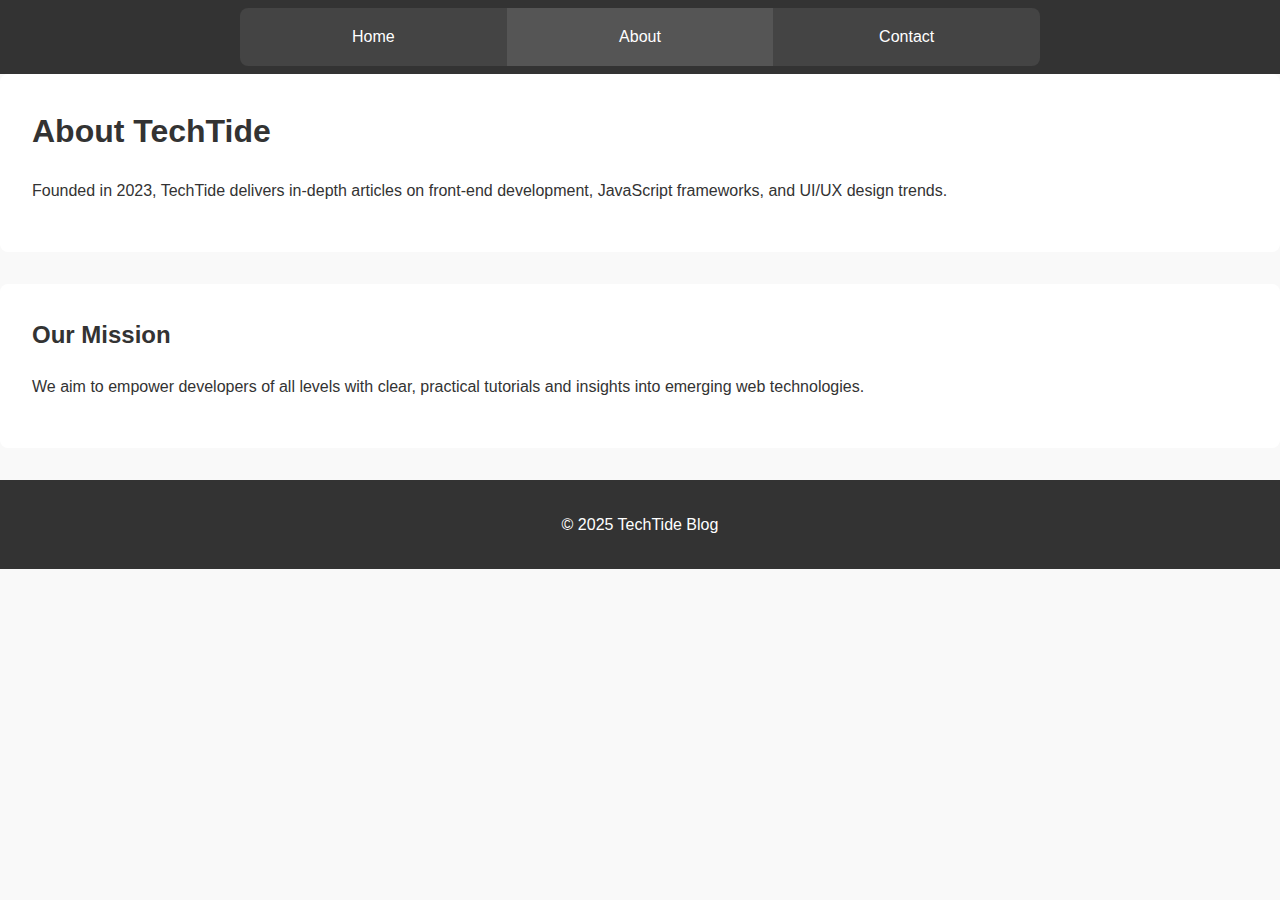
<file: about.html>
<!DOCTYPE html>
<html lang="en">
<head>
  <meta charset="UTF-8">
  <meta name="viewport" content="width=device-width, initial-scale=1.0">
  <title>TechTide Blog – About</title>
  <link rel="stylesheet" href="css/style.css">
  <script defer src="js/app.js"></script>
</head>
<body>
  <header>
    <nav>
      <ul>
        <li><a href="index.html">Home</a></li>
        <li><a href="about.html" class="active">About</a></li>
        <li><a href="contact.html">Contact</a></li>
      </ul>
    </nav>
  </header>
  <main>
    <section class="about-section fade-in">
      <h1>About TechTide</h1>
      <p>Founded in 2023, TechTide delivers in-depth articles on front-end development, JavaScript frameworks, and UI/UX design trends.</p>
    </section>
    <section class="mission slide-in delay-1">
      <h2>Our Mission</h2>
      <p>We aim to empower developers of all levels with clear, practical tutorials and insights into emerging web technologies.</p>
    </section>
  </main>
  <footer>
    <p>&copy; 2025 TechTide Blog</p>
  </footer>
</body>
</html>
</file>
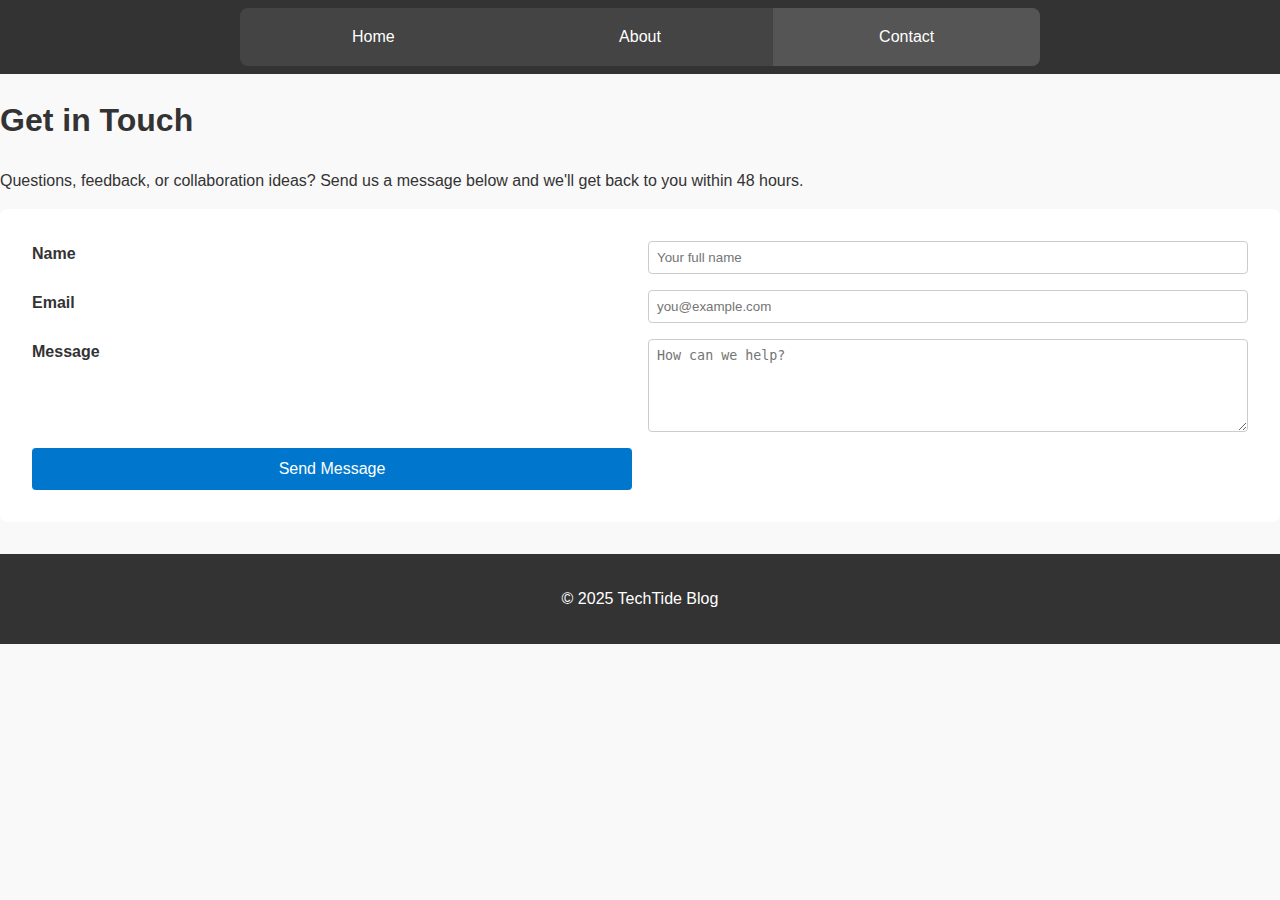
<file: contact.html>
<!DOCTYPE html>
<html lang="en">
<head>
  <meta charset="UTF-8">
  <meta name="viewport" content="width=device-width, initial-scale=1.0">
  <title>TechTide Blog – Contact</title>
  <link rel="stylesheet" href="css/style.css">
  <script defer src="js/app.js"></script>
</head>
<body>
  <header>
    <nav>
      <ul>
        <li><a href="index.html">Home</a></li>
        <li><a href="about.html">About</a></li>
        <li><a href="contact.html" class="active">Contact</a></li>
      </ul>
    </nav>
  </header>
  <main>
    <section class="contact-info fade-in">
      <h1>Get in Touch</h1>
      <p>Questions, feedback, or collaboration ideas? Send us a message below and we'll get back to you within 48 hours.</p>
    </section>
    <section class="contact-form slide-in delay-1">
      <form id="contact-form" novalidate>
        <label for="name">Name</label>
        <input id="name" name="name" type="text" placeholder="Your full name" required>

        <label for="email">Email</label>
        <input id="email" name="email" type="email" placeholder="you@example.com" required>

        <label for="message">Message</label>
        <textarea id="message" name="message" rows="5" placeholder="How can we help?" required></textarea>

        <button type="submit" class="btn">Send Message</button>
      </form>
    </section>
  </main>
  <footer>
    <p>&copy; 2025 TechTide Blog</p>
  </footer>
</body>
</html>
</file>
<file: css/style.css>
/*--------------------------------------------------------------
  Base Styles (Mobile-First)
--------------------------------------------------------------*/

* {
  box-sizing: border-box;
}

body {
  margin: 0;
  font-family: sans-serif;
  line-height: 1.6;
  background: #f9f9f9;
  color: #333;
}

a {
  color: #0077cc;
  text-decoration: none;
  transition: color 0.3s ease;
}
a:hover,
a:focus {
  color: #005fa3;
}

/*--------------------------------------------------------------
  Navigation Container with Rounded Corners
--------------------------------------------------------------*/

header {
  background: #333;
  padding: 0.5rem;
  display: flex;
  justify-content: center;
}
nav {
  background: #444;
  border-radius: 8px;
  overflow: hidden;
  max-width: 800px;
  width: 100%;
}
nav ul {
  display: flex;
  list-style: none;
  margin: 0;
  padding: 0;
}
nav li {
  flex: 1;
}
nav a {
  display: block;
  padding: 1rem;
  text-align: center;
  color: #fff;
}
nav a.active,
nav a:hover {
  background: #555;
}

/*--------------------------------------------------------------
  Utility Classes for Layout
--------------------------------------------------------------*/

.container {
  width: 90%;
  max-width: 1200px;
  margin: 0 auto;
  padding: 2rem 0;
}

/*--------------------------------------------------------------
  Image Styles (Merged & Animated)
--------------------------------------------------------------*/

/* Responsive, rounded corners, shadow, and hover effect */
img {
  max-width: 100%;
  height: auto;
  display: block;
  border-radius: 8px;
  box-shadow: 0 4px 8px rgba(0, 0, 0, 0.1);
  transition: transform 0.3s ease, box-shadow 0.3s ease;
}

img:hover,
img:focus {
  transform: scale(1.05);
  box-shadow: 0 6px 12px rgba(0, 0, 0, 0.15);
}

/* Fade-in and slide-in animations */
@keyframes fadeIn {
  from { opacity: 0; transform: translateY(10px); }
  to   { opacity: 1; transform: translateY(0); }
}
.fade-in {
  animation: fadeIn 0.8s ease forwards;
}

@keyframes slideIn {
  from { opacity: 0; transform: translateX(-20px); }
  to   { opacity: 1; transform: translateX(0); }
}
.slide-in {
  animation: slideIn 0.8s ease forwards;
}

/* Optional delay utility classes */
.delay-1 { animation-delay: 0.3s; }
.delay-2 { animation-delay: 0.6s; }

/*--------------------------------------------------------------
  Hero Section (Home)
--------------------------------------------------------------*/

.hero {
  text-align: center;
  padding: 4rem 1rem;
  background: #e9f4ff;
  margin-bottom: 2rem;
}
.hero h1 {
  margin-bottom: 0.5rem;
  font-size: 2.5rem;
}
.hero p {
  font-size: 1.2rem;
}

/*--------------------------------------------------------------
  Post List (Home)
--------------------------------------------------------------*/

.post-list {
  display: grid;
  grid-template-columns: 1fr;
  gap: 2rem;
}
.post-list article {
  background: #fff;
  padding: 1rem;
  border-radius: 8px;
  overflow: hidden;
  transition: box-shadow 0.3s ease;
}
.post-list article:hover {
  box-shadow: 0 6px 12px rgba(0, 0, 0, 0.1);
}
.post-list img {
  margin-bottom: 1rem;
}

/*--------------------------------------------------------------
  About Section
--------------------------------------------------------------*/

.about-section,
.mission {
  background: #fff;
  margin-bottom: 2rem;
  padding: 2rem;
  border-radius: 8px;
  overflow: hidden;
}
.about-section h1,
.mission h2 {
  margin-top: 0;
}

/*--------------------------------------------------------------
  Contact Form
--------------------------------------------------------------*/

.contact-form {
  background: #fff;
  padding: 2rem;
  border-radius: 8px;
  overflow: hidden;
  margin-bottom: 2rem;
}
.contact-form form {
  display: grid;
  grid-template-columns: 1fr;
  gap: 1rem;
}
.contact-form label {
  font-weight: bold;
}
.contact-form input,
.contact-form textarea {
  padding: 0.5rem;
  border: 1px solid #ccc;
  border-radius: 4px;
  transition: border-color 0.3s ease, box-shadow 0.3s ease;
}
.contact-form input:focus,
.contact-form textarea:focus {
  border-color: #0077cc;
  box-shadow: 0 0 0 3px rgba(0, 119, 204, 0.2);
}
.contact-form button {
  padding: 0.75rem;
  border: none;
  background: #0077cc;
  color: #fff;
  border-radius: 4px;
  font-size: 1rem;
  cursor: pointer;
  transition: background 0.3s ease, transform 0.2s ease;
}
.contact-form button:hover,
.contact-form button:focus {
  background: #005fa3;
  transform: translateY(-2px);
}

/*--------------------------------------------------------------
  Footer
--------------------------------------------------------------*/

footer {
  text-align: center;
  padding: 1rem 0;
  background: #333;
  color: #fff;
}

/*--------------------------------------------------------------
  Media Queries
--------------------------------------------------------------*/

/* Tablet (≥768px) */
@media (min-width: 768px) {
  .post-list {
    grid-template-columns: repeat(2, 1fr);
  }
  .contact-form form {
    grid-template-columns: 1fr 1fr;
  }
}

/* Desktop (≥1024px) */
@media (min-width: 1024px) {
  .post-list {
    grid-template-columns: repeat(3, 1fr);
  }
  .hero {
    padding: 6rem 1rem;
  }
}
</file>
